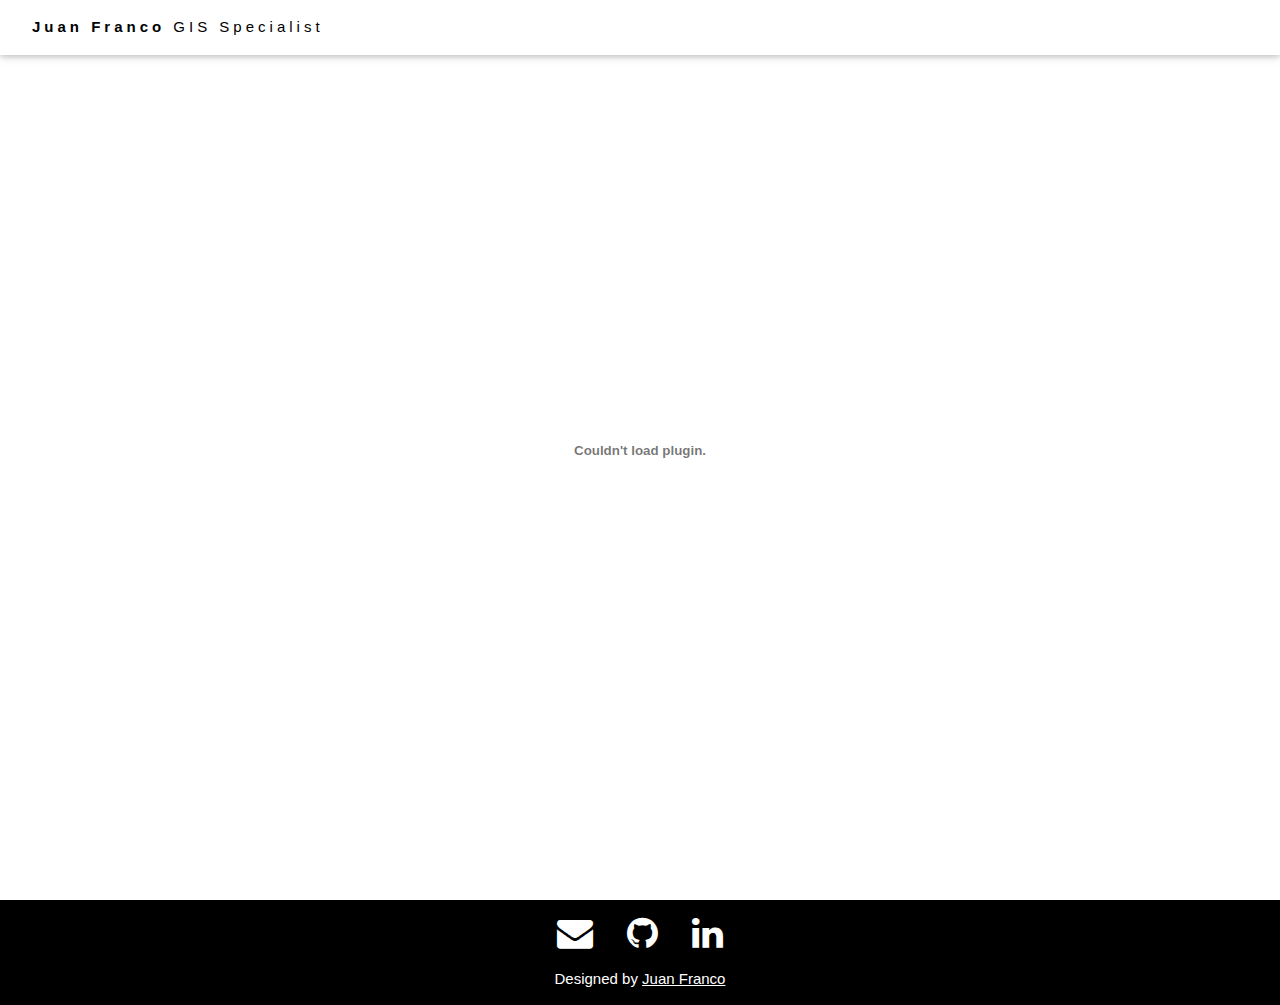
<file: pfc.html>
<!DOCTYPE html>
<html>
  <head>
	<title>Juan Franco</title>
	<meta charset="UTF-8">
	<meta name="viewport" content="width=device-width, initial-scale=1">
	  <meta http-equiv="Content-Type" content="text/html; charset=utf-8">
    <meta name="viewport" content="initial-scale=1, maximum-scale=1,user-scalable=no">
    <link rel="shortcut icon" href="images/jf_logo.png">
    <link type="image/ico" rel="shortcut icon" href="images/jf_logo.png">
    <link rel="stylesheet" href="https://www.w3schools.com/w3css/4/w3.css">
    <link rel="stylesheet" href="https://cdnjs.cloudflare.com/ajax/libs/font-awesome/4.7.0/css/font-awesome.min.css">


<style>
  html, body, #map {
   height:100%;
   width:100%;
   margin:0;
   padding:0;
  }
	
  .footer {
  position:absolute; 
  bottom:0; 
  width:100%; 
  height:100px; 
  justify-content: center;
  blackground: #000000;
  }
  .contact-icons {
    display: inline-block;
    justify-content: center;
  margin-top: 20
  }
  .contact-icons img{
  margin: 0 2rem;}
</style>

   
  </head>

<body class="w3-white">


<!-- Navbar (sit on top) -->
<div class="w3-top">
  <div class="w3-bar w3-white w3-wide w3-padding w3-card">
    <a href="index.html" class="w3-bar-item w3-button"><b>Juan Franco</b> GIS Specialist</a>
  </div>
</div>

<div style="width: 100%; height: 100%;">
<embed src="pdf/memoria.pdf" width="100%" height="100%" type='application/pdf'>
</div>


<!-- Footer -->

<footer class="w3-container w3-black w3-center">
  <p></p>
  <a href="mailto:jd.franco.caballero@gmail.com"><i class="fa fa-envelope w3-hover-opacity w3-xxlarge" style="margin: 0 1rem;"></i></a>
  <a href="https://github.com/jdfrancoc" target="_blank"><i class="fa fa-github w3-hover-opacity w3-xxlarge" style="margin: 0 1rem;"></i></a>
  <a href="https://www.linkedin.com/in/jdfranco" target="_blank"><i class="fa fa-linkedin w3-hover-opacity w3-xxlarge" style="margin: 0 1rem;"></i></a>
  <p>Designed by <a href="https://www.linkedin.com/in/jdfranco" target="_blank" class="w3-hover-text-blue">Juan Franco</a></p>
</footer>

</body>
</html>
</file>
